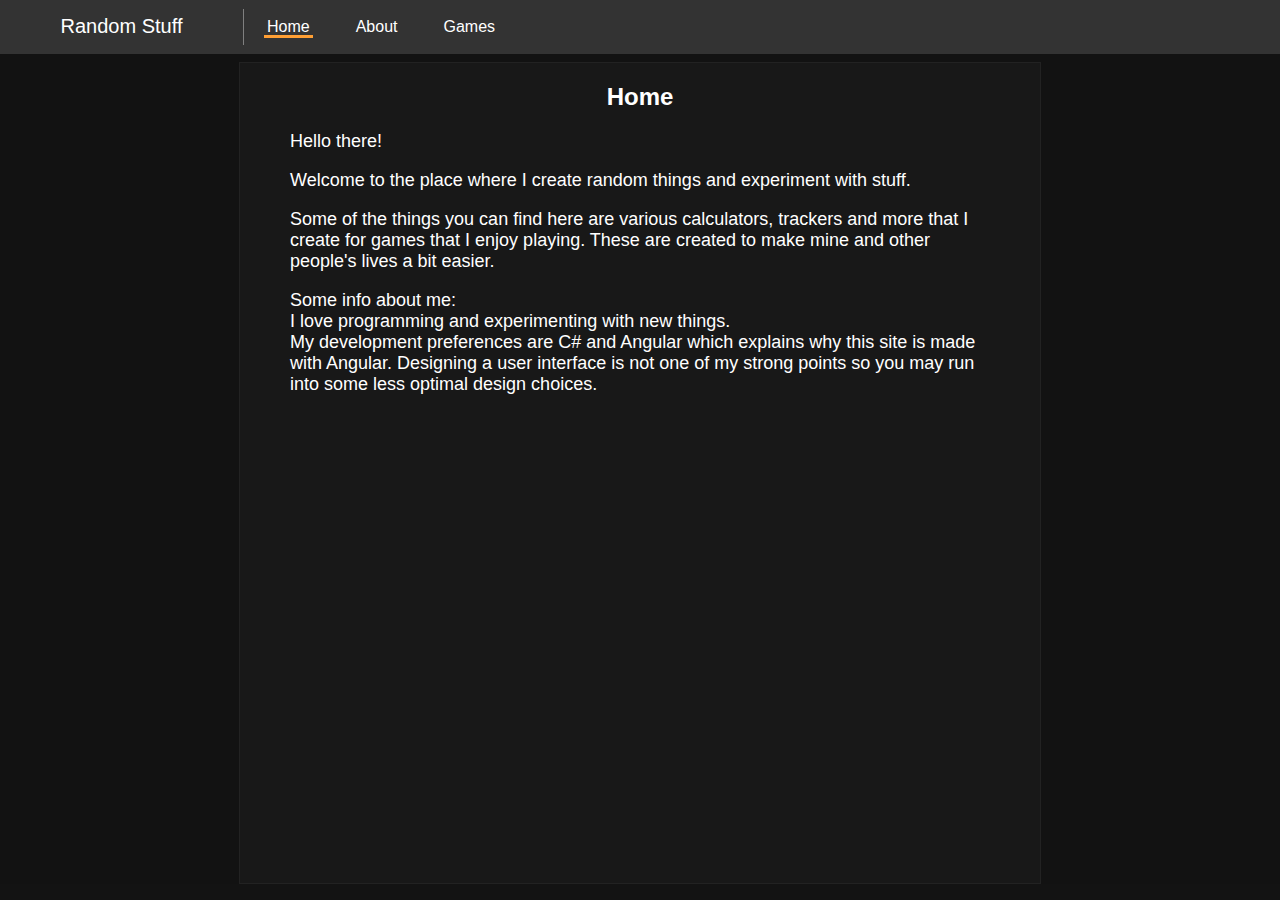
<file: index.html>
<!DOCTYPE html>
<!-- saved from url=(0032)https://starlinez.github.io/home -->
<html class="cye-disabled cye-nm" data-theme="dark">

<head>
    <meta http-equiv="Content-Type" content="text/html; charset=UTF-8">
    <!-- Global site tag (gtag.js) - Google Analytics -->
    <!-- <script type="text/javascript" async="" src="./Random Stuff_files/analytics.js"></script> -->
    <!-- <script type="text/javascript" async="" src="./Random Stuff_files/js"></script> -->
    <!-- <script async="" src="./Random Stuff_files/js(1)"></script> -->
    <script>
        window.dataLayer = window.dataLayer || [];
    function gtag(){dataLayer.push(arguments);}
    gtag('js', new Date());
  
    gtag('config', 'UA-174027920-1');
  </script>
    <title>Random Stuff</title>
    <!--<base href="https://starlinez.github.io/">-->
    <base href=".">
    <meta name="viewport" content="width=device-width, initial-scale=1">
    <link rel="icon" type="image/x-icon" href="https://starlinez.github.io/favicon.ico">
    <!-- <link rel="stylesheet" href="./Random Stuff_files/font-awesome.min.css"> -->
    <style>:root{--font-color:#FFFFFF;--background-color:#121212;--navigation-bar-background-color:#333333;--navigation-bar-separator-color:#808080;--navigation-bar-font-color:#FFFFFF;--navigation-bar-dropdown-color:#474747;--navigation-bar-settings-icon-font-color:#FFFFFF;--navigation-bar-accent-color:#FF9F34;--toggleswitch-off-background-color:#D3D3D3;--toggleswitch-on-background-color:#808080;--toggleswitch-slider-color:#FFFFFF;--sidenavbar-background-color:#181818;--sidenavbar-border-color:#222222;--sidenavbar-font-color:#FFFFFF;--sidenavbar-title-font-color:#FFFFFF;--sidenavbar-title-background-color:#333333;--sidenavbar-separator-color:#808080;--sidenavbar-accent-color:#FF9F34;--scrollbar-track--color:#21201e;--scrollbar-thumb--color:#4d4d4b;--scrollbar-thumb-hover-color:#5f5f5d;--game-page-background-color:#181818;--game-page-border-color:#222222;--game-page-accent-color:#FF9F34;--content-page-background-color:#181818;--content-page-border-color:#222222;--radial-color-1:rgba(255,255,255,1);--radial-color-2:rgba(255,255,255,.89);--radial-color-3:rgba(23,23,23,.8);--radial-color-4:rgba(23,23,23,.71);--input-box-background-color:#333333;--input-box-border-color:#CCCCCC;--input-range-background-color:#808080;--error-page-barcolor:#696969;--custom-task-input-wrapper-color:rgba(200, 200, 200, .65);--custom-task-input-color:rgba(70, 70, 70, .95);--custom-task-input-border-color:rgba(150, 150, 150)}html{overflow-y:scroll}body{background-color:var(--background-color);color:var(--font-color);margin:0;font-family:Arial,Helvetica,sans-serif}html{overflow-y:scroll;scrollbar-width:none;-ms-overflow-style:none}</style>
    <link rel="stylesheet" href="./Random Stuff_files/styles.120218b2f3a098ce.css" media="all" onload="this.media=&#39;all&#39;"><noscript>
        <link rel="stylesheet" href="styles.120218b2f3a098ce.css"></noscript>
    <style id="nightModeStyle">
        html.cye-enabled.cye-nm:not(*:-webkit-full-screen) body,
 html.cye-enabled.cye-nm:not(*:-webkit-full-screen) #cye-workaround-body {-webkit-filter:contrast(91%) brightness(84%) invert(1);}</style>
    <style id="cyebody">html.cye-enabled.cye-lm body{background-color:#759178 !important;border-color:rgb(55, 68, 57) !important;background-image:none !important;color:#000000  !important}</style>
    <style id="cyediv">html.cye-enabled.cye-lm div{background-color:#759178 !important;border-color:rgb(55, 68, 57) !important;background-image:none !important;color:#000000  !important}</style>
    <style id="cyetable">html.cye-enabled.cye-lm th{background-color:#759178 !important;border-color:rgb(55, 68, 57) !important;background-image:none !important;color:#000000  !important}html.cye-enabled.cye-lm td{background-color:#759178 !important;border-color:rgb(55, 68, 57) !important;background-image:none !important;color:#000000  !important}</style>
    <style id="cyetextInput">html.cye-enabled.cye-lm input[type=text]{background-color:#759178 !important;border-color:rgb(55, 68, 57) !important;background-image:none !important;color:#000000  !important}html.cye-enabled.cye-lm textarea{background-color:#759178 !important;border-color:rgb(55, 68, 57) !important;background-image:none !important;color:#000000  !important}</style>
    <style id="cyeselect">html.cye-enabled.cye-lm select{background-color:#759178 !important;border-color:rgb(55, 68, 57) !important;background-image:none !important;color:#000000  !important}</style>
    <style id="cyeul">html.cye-enabled.cye-lm ul{background-color:#759178 !important;border-color:rgb(55, 68, 57) !important;background-image:none !important;color:#000000  !important}</style>
    <style id="cyeChangeByClick">html.cye-enabled.cye-lm .cye-lm-tag,html.cye-enabled.cye-lm.cye-lm-tag{background-color:#759178 !important;border-color:rgb(55, 68, 57) !important;background-image:none !important;color:#000000  !important}</style>
    <style></style>
    <style>.navbar[_ngcontent-slf-c28]{overflow:hidden;background-color:var(--navigation-bar-background-color);font-family:Arial,Helvetica,sans-serif}.navbartitle[_ngcontent-slf-c28]{width:203px}.verticalSeparator[_ngcontent-slf-c28]{margin-top:9px;float:left;border-left:1px solid var(--navigation-bar-separator-color);height:36px}.navbar[_ngcontent-slf-c28]   a[_ngcontent-slf-c28]{float:left;font-size:16px;color:var(--navigation-bar-font-color);text-align:center;padding:18px 20px;text-decoration:none}.navbar[_ngcontent-slf-c28]   p[_ngcontent-slf-c28]{float:left;font-size:20px;color:var(--navigation-bar-font-color);text-align:center;margin:0;padding:15px 20px;text-decoration:none}.dropdown[_ngcontent-slf-c28]{float:left;overflow:hidden}.dropdown[_ngcontent-slf-c28]   .dropbtn[_ngcontent-slf-c28]{cursor:pointer;font-size:16px;border:none;outline:none;color:var(--navigation-bar-font-color);padding:18px 20px;background-color:inherit;font-family:inherit;margin:0}.navbar[_ngcontent-slf-c28]   a[_ngcontent-slf-c28]   span[_ngcontent-slf-c28], .dropbtn[_ngcontent-slf-c28]   span[_ngcontent-slf-c28]{padding:0 3px}.navbar[_ngcontent-slf-c28]   a[_ngcontent-slf-c28]:hover   span[_ngcontent-slf-c28], .dropdown[_ngcontent-slf-c28]:hover   .dropbtn[_ngcontent-slf-c28]   span[_ngcontent-slf-c28]{color:var(--navigation-bar-accent-color)}.underline[_ngcontent-slf-c28]{border-bottom:3px solid var(--navigation-bar-accent-color)}.dropdown-content[_ngcontent-slf-c28]{position:absolute;background-color:var(--navigation-bar-dropdown-color);min-width:160px;box-shadow:0 8px 16px #0003;z-index:100}.dropdown-content[_ngcontent-slf-c28]   a[_ngcontent-slf-c28]{float:none;color:var(--navigation-bar-font-color);padding:12px 16px;text-decoration:none;display:block;text-align:left}.dropdown-content[_ngcontent-slf-c28]   p[_ngcontent-slf-c28]{float:none;color:var(--navigation-bar-font-color);margin:0;padding:12px 16px;text-decoration:none;display:block;text-align:left}.settings[_ngcontent-slf-c28]{float:right}.settings[_ngcontent-slf-c28]   p[_ngcontent-slf-c28]{font-size:16px}.settings-content[_ngcontent-slf-c28]{right:0}.settings[_ngcontent-slf-c28]   .dropbtn[_ngcontent-slf-c28]{color:var(--navigation-bar-settings-icon-font-color)}.settings[_ngcontent-slf-c28]   .dropbtn[_ngcontent-slf-c28]   i[_ngcontent-slf-c28]{margin-left:2px}input[type=checkbox][_ngcontent-slf-c28]{height:0;width:0;visibility:hidden}label[_ngcontent-slf-c28]{cursor:pointer;text-indent:-9999px;width:35px;height:17px;background:var(--toggleswitch-off-background-color);display:block;border-radius:3px;position:relative;float:right}label[_ngcontent-slf-c28]:after{content:"";position:absolute;top:2px;left:2px;width:13px;height:13px;background:var(--toggleswitch-slider-color);border-radius:3px;transition:.3s}input[_ngcontent-slf-c28]:checked + label[_ngcontent-slf-c28]{background:var(--toggleswitch-on-background-color)}input[_ngcontent-slf-c28]:checked + label[_ngcontent-slf-c28]:after{left:calc(100% - 2px);transform:translate(-100%)}label[_ngcontent-slf-c28]:active:after{width:35px}@media only screen and (max-width: 720px){.verticalSeparator[_ngcontent-slf-c28], .navbartitle[_ngcontent-slf-c28]{display:none}}</style>
    <meta name="description" content="A personal web development project where I create and test random things">
    <meta name="robots" content="index, follow">
</head>

<body style="">
    <app-root _nghost-slf-c29="" ng-version="13.3.11">
        <app-navigation _ngcontent-slf-c29="" _nghost-slf-c28="">
            <div _ngcontent-slf-c28="" class="navbar">
                <p _ngcontent-slf-c28="" class="navbartitle">Random Stuff</p>
                <div _ngcontent-slf-c28="" class="verticalSeparator"></div><a _ngcontent-slf-c28="" href="/home"><span _ngcontent-slf-c28="" class="underline">Home</span></a><a _ngcontent-slf-c28="" href="/about"><span _ngcontent-slf-c28="">About</span></a>
                <div _ngcontent-slf-c28="" class="dropdown"><button _ngcontent-slf-c28="" class="dropbtn"><span _ngcontent-slf-c28=""> Games <i _ngcontent-slf-c28="" class="fa fa-caret-down"></i></span></button>
                    <!---->
                </div>
                <div _ngcontent-slf-c28="" class="dropdown settings"><button _ngcontent-slf-c28="" class="dropbtn"><i _ngcontent-slf-c28="" class="fa fa-cog fa-lg"></i><i _ngcontent-slf-c28="" class="fa fa-caret-down"></i></button>
                    <!---->
                </div>
            </div>
        </app-navigation>
        <!---->
        <router-outlet _ngcontent-slf-c29=""></router-outlet>
        <app-home _nghost-slf-c7="">
            <div _ngcontent-slf-c7="" class="contentPage">
                <h2 _ngcontent-slf-c7="">Home</h2>
                <p _ngcontent-slf-c7="">Hello there! <span _ngcontent-slf-c7="" class="invisible">General Kenobi.</span></p>
                <p _ngcontent-slf-c7="">Welcome to the place where I create random things and experiment with stuff.</p>
                <p _ngcontent-slf-c7="">Some of the things you can find here are various calculators, trackers and more that I create for games that I enjoy playing. These are created to make mine and other people's lives a bit easier.</p>
                <p _ngcontent-slf-c7="">Some info about me:<br _ngcontent-slf-c7=""> I love programming and experimenting with new things.<br _ngcontent-slf-c7=""> My development preferences are C# and Angular which explains why this site is made with Angular. Designing a user interface is not one of my strong points so you may run into some less optimal design choices.</p>
            </div>
        </app-home>
        <!---->
    </app-root>
    <script src="./Random Stuff_files/runtime.844da1a8cefc015f.js" type="module"></script>
    <script src="./Random Stuff_files/polyfills.7a7adf126e6a2c92.js" type="module"></script>
    <script src="./Random Stuff_files/main.8009730dbdaca5a0.js" type="module"></script>
</body>
<div id="cyeBlackMaskLayer" style="background-color: rgb(19, 19, 19); position: fixed; width: 1980px; height: 1080px; z-index: -2147483648;"></div>
<div id="cye-workaround-body" style="position: absolute; left: 0px; top: 0px; z-index: -2147483646; background: none 0% 0% / auto repeat scroll padding-box border-box rgb(18, 18, 18); height: 414px; width: 1920px;"></div>
<div id="cye-workaround-body-image" style="position: absolute; left: 0px; top: 0px; z-index: -2147483645; background: none 0% 0% / auto repeat scroll padding-box border-box rgba(0, 0, 0, 0); height: 414px; width: 1920px;"></div>

</html>
</file>
<file: Random Stuff_files/styles.120218b2f3a098ce.css>
:root{--font-color: #FFFFFF;--background-color: #121212;--navigation-bar-background-color: #333333;--navigation-bar-separator-color: #808080;--navigation-bar-font-color: #FFFFFF;--navigation-bar-dropdown-color: #474747;--navigation-bar-settings-icon-font-color: #FFFFFF;--navigation-bar-accent-color: #FF9F34;--toggleswitch-off-background-color: #D3D3D3;--toggleswitch-on-background-color: #808080;--toggleswitch-slider-color: #FFFFFF;--sidenavbar-background-color: #181818;--sidenavbar-border-color: #222222;--sidenavbar-font-color: #FFFFFF;--sidenavbar-title-font-color: #FFFFFF;--sidenavbar-title-background-color: #333333;--sidenavbar-separator-color: #808080;--sidenavbar-accent-color: #FF9F34;--scrollbar-track--color: #21201e;--scrollbar-thumb--color: #4d4d4b;--scrollbar-thumb-hover-color: #5f5f5d;--game-page-background-color: #181818;--game-page-border-color: #222222;--game-page-accent-color: #FF9F34;--content-page-background-color: #181818;--content-page-border-color: #222222;--radial-color-1: rgba(255,255,255,1);--radial-color-2: rgba(255,255,255,.89);--radial-color-3: rgba(23,23,23,.8);--radial-color-4: rgba(23,23,23,.71);--input-box-background-color: #333333;--input-box-border-color: #CCCCCC;--input-range-background-color: #808080;--error-page-barcolor: #696969;--custom-task-input-wrapper-color: rgba(200, 200, 200, .65);--custom-task-input-color: rgba(70, 70, 70, .95);--custom-task-input-border-color: rgba(150, 150, 150)}[data-theme=light]{--font-color: #000000;--background-color: #e5e9ee;--navigation-bar-background-color: #FFFFFF;--navigation-bar-separator-color: #808080;--navigation-bar-font-color: #000000;--navigation-bar-dropdown-color: #FFFFFF;--navigation-bar-settings-icon-font-color: #878A8C;--navigation-bar-accent-color: #FF9F34;--toggleswitch-off-background-color: #D3D3D3;--toggleswitch-on-background-color: #808080;--toggleswitch-slider-color: #FFFFFF;--sidenavbar-background-color: #FFFFFF;--sidenavbar-border-color: #d9d9d9;--sidenavbar-font-color: #000000;--sidenavbar-title-font-color: #000000;--sidenavbar-title-background-color: #f7f8fa;--sidenavbar-separator-color: #808080;--sidenavbar-accent-color: #FF9F34;--scrollbar-track--color: #f1f1f1;--scrollbar-thumb--color: #CCCCCC;--scrollbar-thumb-hover-color: #BBBBBB;--game-page-background-color: #FFFFFF;--game-page-border-color: #d9d9d9;--game-page-accent-color: #FF9F34;--content-page-background-color: #FFFFFF;--content-page-border-color: #D9D9D9;--radial-color-1: rgba(255,255,255,1);--radial-color-2: rgba(255,255,255,.89);--radial-color-3: rgba(229,233,238,.8);--radial-color-4: rgba(229,233,238,.71);--input-box-background-color: #f7f8fa;--input-box-border-color: #4d4d4b;--input-range-background-color: #DDDDDD;--error-page-barcolor: #DDDDDD;--custom-task-input-wrapper-color: rgba(40, 40, 40, .3);--custom-task-input-color: rgba(240, 240, 240, .9);--custom-task-input-border-color: rgba(150, 150, 150)}html{overflow-y:scroll}body{background-color:var(--background-color);color:var(--font-color);margin:0;font-family:Arial,Helvetica,sans-serif}.buttonStyle{background-color:var(--game-page-accent-color);border:none;color:#fff;padding:5px 8px;text-align:center;font-size:16px;margin:8px 8px 0 0;outline:none;cursor:pointer}.sidenavbar{margin:8px;width:225px;height:100%;font-family:Arial,Helvetica,sans-serif;border:1px solid var(--sidenavbar-border-color);float:left;padding-bottom:2px;background-color:var(--sidenavbar-background-color)}.sidenavbartitle{padding:13px 0 15px;color:var(--sidenavbar-title-font-color);text-align:center;background-color:var(--sidenavbar-title-background-color);border:1px solid var(--sidenavbar-border-color);border-bottom:2px solid var(--sidenavbar-border-color)}.sidenavbar a{float:none;color:var(--sidenavbar-font-color);padding:4px 12px;text-decoration:none;display:block;text-align:left}.sidenavbar p{font-weight:700;float:none;color:var(--sidenavbar-font-color);padding:8px 12px 4px;display:block;text-align:left;margin:0}.horizontalSeparator{margin:5px 7px 11px;float:left;border-bottom:1px solid var(--sidenavbar-separator-color);width:211px}.sidenavbar a:hover span{color:var(--sidenavbar-accent-color)}.sidenavbaractivelink{border-bottom:3px solid var(--sidenavbar-accent-color)}.gamePageContent{width:1130px;margin:8px auto;background-color:var(--game-page-background-color);border:1px solid var(--game-page-border-color);min-height:calc(100vh - 80px)}.contentPage{width:800px;background-color:var(--content-page-background-color);border:1px solid var(--content-page-border-color);min-height:calc(100vh - 80px);margin:8px auto 0}.contentPage h2{text-align:center}.contentPage p{margin-left:50px;margin-right:50px;font-size:18px}.contentPage .invisible{margin:0;color:var(--sidenavbar-background-color)}.textInput{width:200px;padding:6px;margin:8px 0;display:inline-block;border:1px solid var(--input-box-border-color);border-radius:4px;box-sizing:border-box;color:var(--font-color);background-color:var(--input-box-background-color)}.numberInput,.select{width:200px;padding:6px;margin:8px 0;display:inline-block;border:1px solid var(--input-box-border-color);border-radius:4px;box-sizing:border-box;color:var(--font-color);background-color:var(--input-box-background-color);-moz-appearance:textfield}.inputLabelWrapper{display:inline-block;margin-top:3px}.inputLabelWrapper label{display:block;text-align:left;font-size:15px;padding-left:3px}.inputLabelWrapper input{display:block;margin-top:3px}input[type=checkbox]{transform:scale(1.3)}.checkboxWrapper{display:inline-block;width:200px;margin:8px;padding-left:5px;text-align:left}.checkboxWrapper input,.checkboxWrapper label{margin:4px}input::-webkit-outer-spin-button,input::-webkit-inner-spin-button{-webkit-appearance:none}.outputLabelWrapper{display:inline-block;margin-top:3px}.outputLabelWrapper label{display:block;text-align:left;font-size:15px;padding-left:3px}.outputLabelWrapper input{display:block;margin-top:3px;width:300px}input[type=range]{margin:auto;-webkit-appearance:none;width:200px;height:15px;outline:none;overflow:hidden;border-radius:5px;transition:opacity .2s}input[type=range]:hover{opacity:.92}::-webkit-slider-runnable-track{background:var(--input-range-background-color)}::-webkit-slider-thumb{-webkit-appearance:none;width:15px;height:15px;background:var(--toggleswitch-slider-color);cursor:pointer;box-shadow:calc(-100vw - 5px) 0 0 100vw #ff9f34;border-radius:5px}::-moz-range-track{height:15px;background:var(--input-range-background-color)}::-moz-range-thumb{background:var(--toggleswitch-slider-color);height:15px;width:15px;border:none;box-shadow:calc(-100vw - 5px) 0 0 100vw #ff9f34;box-sizing:border-box;border-radius:5px}.textAreaWrapper{margin:0 auto}.textAreaWrapper label{display:block;text-align:left;font-size:15px;padding-left:5px;margin-bottom:2px}.textAreaWrapper textarea{display:block;background-color:var(--navigation-bar-background-color);color:var(--font-color);width:calc(100% - 8px);height:calc(100% - 25px);overflow-y:scroll;border:2px solid var(--game-page-border-color);border-radius:3px;padding-left:4px}.textAreaWrapper textarea:focus{outline:none;box-shadow:0 0 3px var(--navigation-bar-separator-color)}.symbolInput{width:100%;text-align:center}@media only screen and (max-width: 1635px){.gamePageContent{float:left;margin:unset;margin-top:8px;margin-left:9px}}@media only screen and (max-width: 1391px){.gamePageContent{width:calc(100% - 262px)}}@media only screen and (max-width: 900px){.contentPage{width:89%}}@media only screen and (max-width: 813px){.horizontalSeparator{display:none}.sidenavbar{margin:0;width:calc(100% - 11px);padding-bottom:0;padding-left:11px;border:none;border-top:1px solid var(--sidenavbar-border-color);border-bottom:1px solid var(--sidenavbar-border-color)}.sidenavbartitle{display:none}.sidenavbar a{float:left}.sidenavbar p{display:none}.gamePageContent{margin-left:8px;margin-right:8px;min-height:calc(100vh - 100px);width:calc(100% - 18px)}}::-webkit-scrollbar{width:0;height:0}::-webkit-scrollbar-track{background:var(--scrollbar-track--color)}::-webkit-scrollbar-thumb{background:var(--scrollbar-thumb--color)}::-webkit-scrollbar-thumb:hover{background:var(--scrollbar-thumb-hover-color)}html{overflow-y:scroll;scrollbar-width:none;-ms-overflow-style:none}
</file>
<file: styles.120218b2f3a098ce.css>
:root{--font-color: #FFFFFF;--background-color: #121212;--navigation-bar-background-color: #333333;--navigation-bar-separator-color: #808080;--navigation-bar-font-color: #FFFFFF;--navigation-bar-dropdown-color: #474747;--navigation-bar-settings-icon-font-color: #FFFFFF;--navigation-bar-accent-color: #FF9F34;--toggleswitch-off-background-color: #D3D3D3;--toggleswitch-on-background-color: #808080;--toggleswitch-slider-color: #FFFFFF;--sidenavbar-background-color: #181818;--sidenavbar-border-color: #222222;--sidenavbar-font-color: #FFFFFF;--sidenavbar-title-font-color: #FFFFFF;--sidenavbar-title-background-color: #333333;--sidenavbar-separator-color: #808080;--sidenavbar-accent-color: #FF9F34;--scrollbar-track--color: #21201e;--scrollbar-thumb--color: #4d4d4b;--scrollbar-thumb-hover-color: #5f5f5d;--game-page-background-color: #181818;--game-page-border-color: #222222;--game-page-accent-color: #FF9F34;--content-page-background-color: #181818;--content-page-border-color: #222222;--radial-color-1: rgba(255,255,255,1);--radial-color-2: rgba(255,255,255,.89);--radial-color-3: rgba(23,23,23,.8);--radial-color-4: rgba(23,23,23,.71);--input-box-background-color: #333333;--input-box-border-color: #CCCCCC;--input-range-background-color: #808080;--error-page-barcolor: #696969;--custom-task-input-wrapper-color: rgba(200, 200, 200, .65);--custom-task-input-color: rgba(70, 70, 70, .95);--custom-task-input-border-color: rgba(150, 150, 150)}[data-theme=light]{--font-color: #000000;--background-color: #e5e9ee;--navigation-bar-background-color: #FFFFFF;--navigation-bar-separator-color: #808080;--navigation-bar-font-color: #000000;--navigation-bar-dropdown-color: #FFFFFF;--navigation-bar-settings-icon-font-color: #878A8C;--navigation-bar-accent-color: #FF9F34;--toggleswitch-off-background-color: #D3D3D3;--toggleswitch-on-background-color: #808080;--toggleswitch-slider-color: #FFFFFF;--sidenavbar-background-color: #FFFFFF;--sidenavbar-border-color: #d9d9d9;--sidenavbar-font-color: #000000;--sidenavbar-title-font-color: #000000;--sidenavbar-title-background-color: #f7f8fa;--sidenavbar-separator-color: #808080;--sidenavbar-accent-color: #FF9F34;--scrollbar-track--color: #f1f1f1;--scrollbar-thumb--color: #CCCCCC;--scrollbar-thumb-hover-color: #BBBBBB;--game-page-background-color: #FFFFFF;--game-page-border-color: #d9d9d9;--game-page-accent-color: #FF9F34;--content-page-background-color: #FFFFFF;--content-page-border-color: #D9D9D9;--radial-color-1: rgba(255,255,255,1);--radial-color-2: rgba(255,255,255,.89);--radial-color-3: rgba(229,233,238,.8);--radial-color-4: rgba(229,233,238,.71);--input-box-background-color: #f7f8fa;--input-box-border-color: #4d4d4b;--input-range-background-color: #DDDDDD;--error-page-barcolor: #DDDDDD;--custom-task-input-wrapper-color: rgba(40, 40, 40, .3);--custom-task-input-color: rgba(240, 240, 240, .9);--custom-task-input-border-color: rgba(150, 150, 150)}html{overflow-y:scroll}body{background-color:var(--background-color);color:var(--font-color);margin:0;font-family:Arial,Helvetica,sans-serif}.buttonStyle{background-color:var(--game-page-accent-color);border:none;color:#fff;padding:5px 8px;text-align:center;font-size:16px;margin:8px 8px 0 0;outline:none;cursor:pointer}.sidenavbar{margin:8px;width:225px;height:100%;font-family:Arial,Helvetica,sans-serif;border:1px solid var(--sidenavbar-border-color);float:left;padding-bottom:2px;background-color:var(--sidenavbar-background-color)}.sidenavbartitle{padding:13px 0 15px;color:var(--sidenavbar-title-font-color);text-align:center;background-color:var(--sidenavbar-title-background-color);border:1px solid var(--sidenavbar-border-color);border-bottom:2px solid var(--sidenavbar-border-color)}.sidenavbar a{float:none;color:var(--sidenavbar-font-color);padding:4px 12px;text-decoration:none;display:block;text-align:left}.sidenavbar p{font-weight:700;float:none;color:var(--sidenavbar-font-color);padding:8px 12px 4px;display:block;text-align:left;margin:0}.horizontalSeparator{margin:5px 7px 11px;float:left;border-bottom:1px solid var(--sidenavbar-separator-color);width:211px}.sidenavbar a:hover span{color:var(--sidenavbar-accent-color)}.sidenavbaractivelink{border-bottom:3px solid var(--sidenavbar-accent-color)}.gamePageContent{width:1130px;margin:8px auto;background-color:var(--game-page-background-color);border:1px solid var(--game-page-border-color);min-height:calc(100vh - 80px)}.contentPage{width:800px;background-color:var(--content-page-background-color);border:1px solid var(--content-page-border-color);min-height:calc(100vh - 80px);margin:8px auto 0}.contentPage h2{text-align:center}.contentPage p{margin-left:50px;margin-right:50px;font-size:18px}.contentPage .invisible{margin:0;color:var(--sidenavbar-background-color)}.textInput{width:200px;padding:6px;margin:8px 0;display:inline-block;border:1px solid var(--input-box-border-color);border-radius:4px;box-sizing:border-box;color:var(--font-color);background-color:var(--input-box-background-color)}.numberInput,.select{width:200px;padding:6px;margin:8px 0;display:inline-block;border:1px solid var(--input-box-border-color);border-radius:4px;box-sizing:border-box;color:var(--font-color);background-color:var(--input-box-background-color);-moz-appearance:textfield}.inputLabelWrapper{display:inline-block;margin-top:3px}.inputLabelWrapper label{display:block;text-align:left;font-size:15px;padding-left:3px}.inputLabelWrapper input{display:block;margin-top:3px}input[type=checkbox]{transform:scale(1.3)}.checkboxWrapper{display:inline-block;width:200px;margin:8px;padding-left:5px;text-align:left}.checkboxWrapper input,.checkboxWrapper label{margin:4px}input::-webkit-outer-spin-button,input::-webkit-inner-spin-button{-webkit-appearance:none}.outputLabelWrapper{display:inline-block;margin-top:3px}.outputLabelWrapper label{display:block;text-align:left;font-size:15px;padding-left:3px}.outputLabelWrapper input{display:block;margin-top:3px;width:300px}input[type=range]{margin:auto;-webkit-appearance:none;width:200px;height:15px;outline:none;overflow:hidden;border-radius:5px;transition:opacity .2s}input[type=range]:hover{opacity:.92}::-webkit-slider-runnable-track{background:var(--input-range-background-color)}::-webkit-slider-thumb{-webkit-appearance:none;width:15px;height:15px;background:var(--toggleswitch-slider-color);cursor:pointer;box-shadow:calc(-100vw - 5px) 0 0 100vw #ff9f34;border-radius:5px}::-moz-range-track{height:15px;background:var(--input-range-background-color)}::-moz-range-thumb{background:var(--toggleswitch-slider-color);height:15px;width:15px;border:none;box-shadow:calc(-100vw - 5px) 0 0 100vw #ff9f34;box-sizing:border-box;border-radius:5px}.textAreaWrapper{margin:0 auto}.textAreaWrapper label{display:block;text-align:left;font-size:15px;padding-left:5px;margin-bottom:2px}.textAreaWrapper textarea{display:block;background-color:var(--navigation-bar-background-color);color:var(--font-color);width:calc(100% - 8px);height:calc(100% - 25px);overflow-y:scroll;border:2px solid var(--game-page-border-color);border-radius:3px;padding-left:4px}.textAreaWrapper textarea:focus{outline:none;box-shadow:0 0 3px var(--navigation-bar-separator-color)}.symbolInput{width:100%;text-align:center}@media only screen and (max-width: 1635px){.gamePageContent{float:left;margin:unset;margin-top:8px;margin-left:9px}}@media only screen and (max-width: 1391px){.gamePageContent{width:calc(100% - 262px)}}@media only screen and (max-width: 900px){.contentPage{width:89%}}@media only screen and (max-width: 813px){.horizontalSeparator{display:none}.sidenavbar{margin:0;width:calc(100% - 11px);padding-bottom:0;padding-left:11px;border:none;border-top:1px solid var(--sidenavbar-border-color);border-bottom:1px solid var(--sidenavbar-border-color)}.sidenavbartitle{display:none}.sidenavbar a{float:left}.sidenavbar p{display:none}.gamePageContent{margin-left:8px;margin-right:8px;min-height:calc(100vh - 100px);width:calc(100% - 18px)}}::-webkit-scrollbar{width:0;height:0}::-webkit-scrollbar-track{background:var(--scrollbar-track--color)}::-webkit-scrollbar-thumb{background:var(--scrollbar-thumb--color)}::-webkit-scrollbar-thumb:hover{background:var(--scrollbar-thumb-hover-color)}html{overflow-y:scroll;scrollbar-width:none;-ms-overflow-style:none}
</file>
